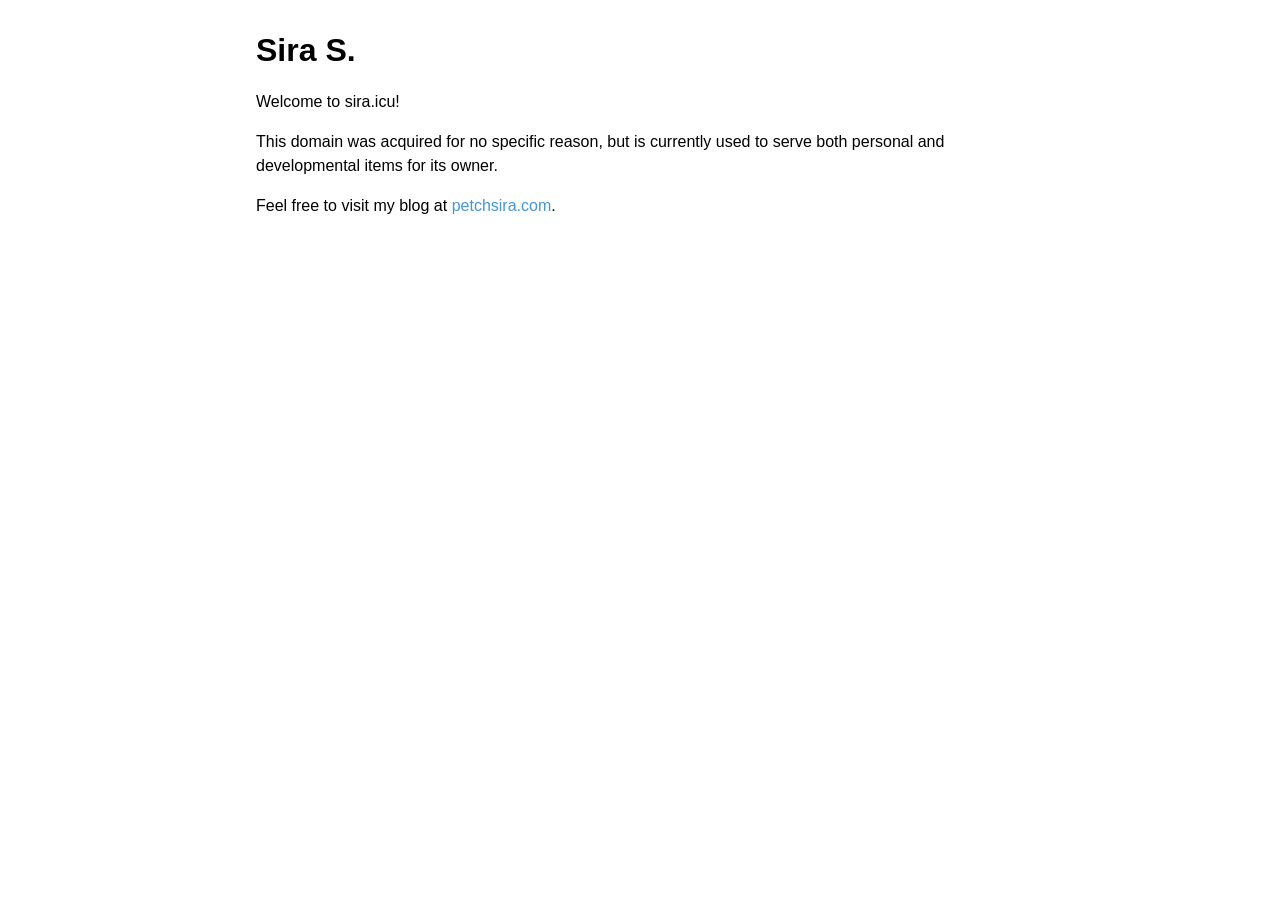
<file: public/index.html>
<!DOCTYPE html>
<html>
<head>
<title>sira.icu</title>
<link rel="stylesheet" href="styles.css">
<link rel="stylesheet" href="styles-600.css">
<meta name="viewport" content="width=device-width, initial-scale=1.0">
</head>
<body>
<div class="main">
    <div class="title content-center">
        <h1>Sira S.</h1>
    </div>
    <div class="content content-center">
        <p>Welcome to sira.icu!</p>
        <p>This domain was acquired for no specific reason, but is currently used to serve both personal and developmental items for its owner.</p>
    </div>
    <div class="footer content-center">
        <p>Feel free to visit my blog at <a href="https://petchsira.com">petchsira.com</a>.</p>
</div>
</div>
</body>
</html>
</file>
<file: public/styles.css>
body
{
    font-family: -apple-system, BlinkMacSystemFont, 'Segoe UI', Roboto, Oxygen, Ubuntu, Cantarell, 'Open Sans', 'Helvetica Neue', sans-serif ;
}

.main
{
    max-width: 768px;
    margin: auto;
    width: 80%;
}

.title
{
    margin-top: 2em;
}

.content
{
    padding: 0 0 0 0;
    line-height: 1.5em;
}

.footer
{
    line-height: 1.5em;
}

a:link
{
    color: rgb(70, 149, 214);
    text-decoration: none;
}

a:visited
{
    color: rgb(70, 149, 214);
    text-decoration: none;
}

a:hover
{
    color: rgb(126, 198, 226);
    text-decoration: none;
}
</file>
<file: public/styles-600.css>
@media screen and (max-width: 600px) {

.main
{
    max-width: 500px;
    margin: auto;
    width: 90%;
}
}
</file>
